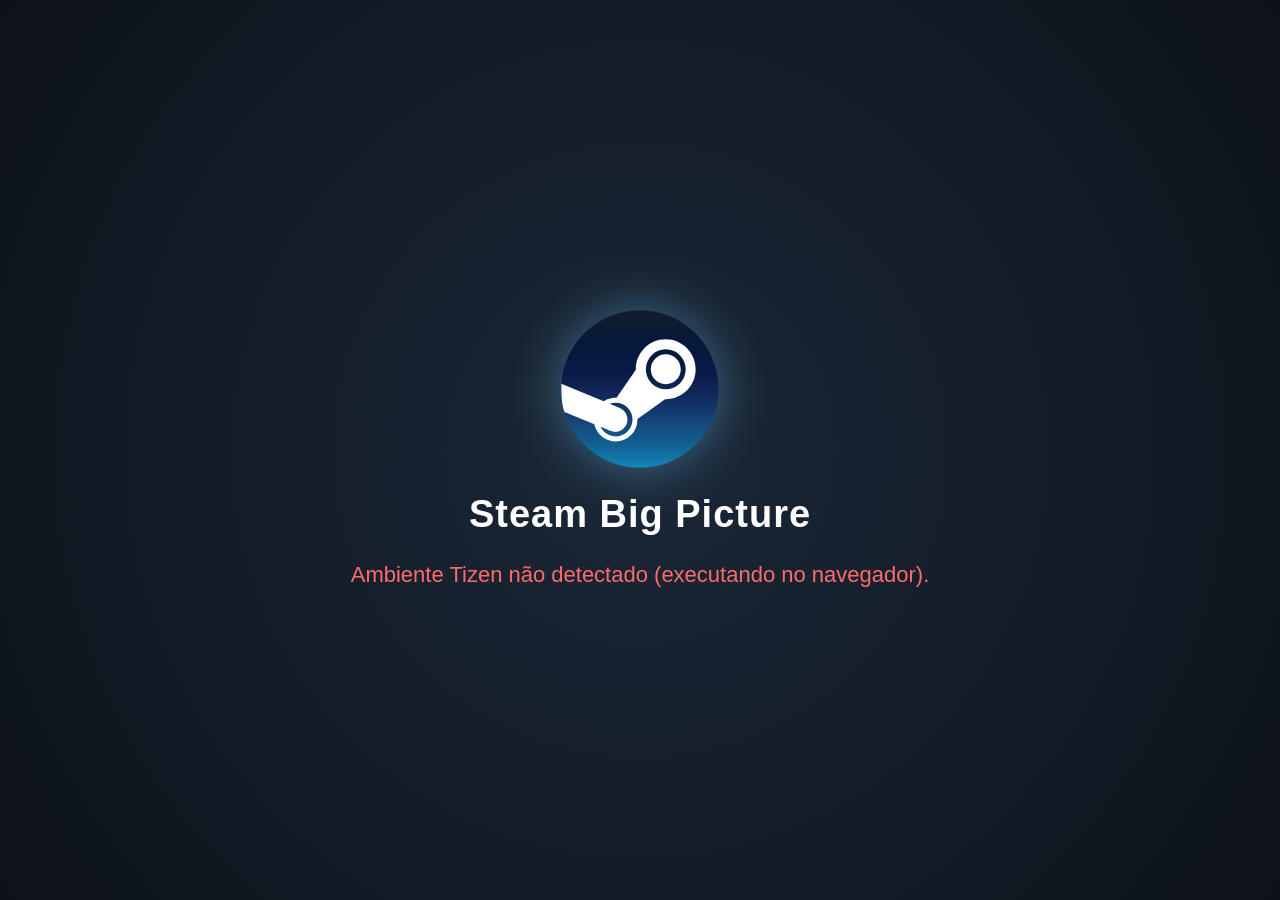
<file: tizen-steam/index.html>
<!DOCTYPE html>
<html lang="pt-BR">
<head>
  <meta charset="utf-8">
  <title>Steam Big Picture</title>
  <link rel="stylesheet" href="ui.css">
</head>
<body>
  <main class="splash-container">
    <img class="steam-logo" src="assets/Steam_icon_logo.svg" alt="Steam Logo">
    <h1>Steam Big Picture</h1>
    <div id="spinner" class="spinner"></div>
    <p id="status-message" class="status-message">Iniciando Moonlight WebRTC...</p>
  </main>
  <script src="app.js"></script>
</body>
</html>
</file>
<file: tizen-steam/ui.css>
:root {
  --bg-gradient: radial-gradient(circle at center, #1b2838 0%, #0d121a 100%);
  --steam-blue: #66c0f4;
  --text-primary: #ffffff;
  --text-muted: #8f98a0;
}

* {
  box-sizing: border-box;
  margin: 0;
  padding: 0;
}

html, body {
  width: 100%;
  height: 100%;
  overflow: hidden;
  background: #0d121a;
  background: var(--bg-gradient);
  color: var(--text-primary);
  font-family: Arial, sans-serif;
  display: flex;
  align-items: center;
  justify-content: center;
}

.splash-container {
  display: flex;
  flex-direction: column;
  align-items: center;
  justify-content: center;
  text-align: center;
  gap: 24px;
}

.steam-logo {
  width: 160px;
  height: 160px;
  filter: drop-shadow(0 0 25px rgba(102, 192, 244, 0.45));
  animation: pulse 2.5s infinite ease-in-out;
}

h1 {
  font-size: 38px;
  font-weight: 700;
  letter-spacing: 1px;
}

.status-message {
  font-size: 22px;
  color: var(--text-muted);
  max-width: 600px;
  line-height: 1.4;
}

.spinner {
  width: 42px;
  height: 42px;
  border: 4px solid rgba(102, 192, 244, 0.2);
  border-top-color: var(--steam-blue);
  border-radius: 50%;
  animation: spin 0.9s infinite linear;
}

.error-message {
  color: #ff6b6b;
}

@keyframes spin {
  0% { transform: rotate(0deg); }
  100% { transform: rotate(360deg); }
}

@keyframes pulse {
  0%, 100% { transform: scale(1); opacity: 0.95; }
  50% { transform: scale(1.04); opacity: 1; }
}
</file>
